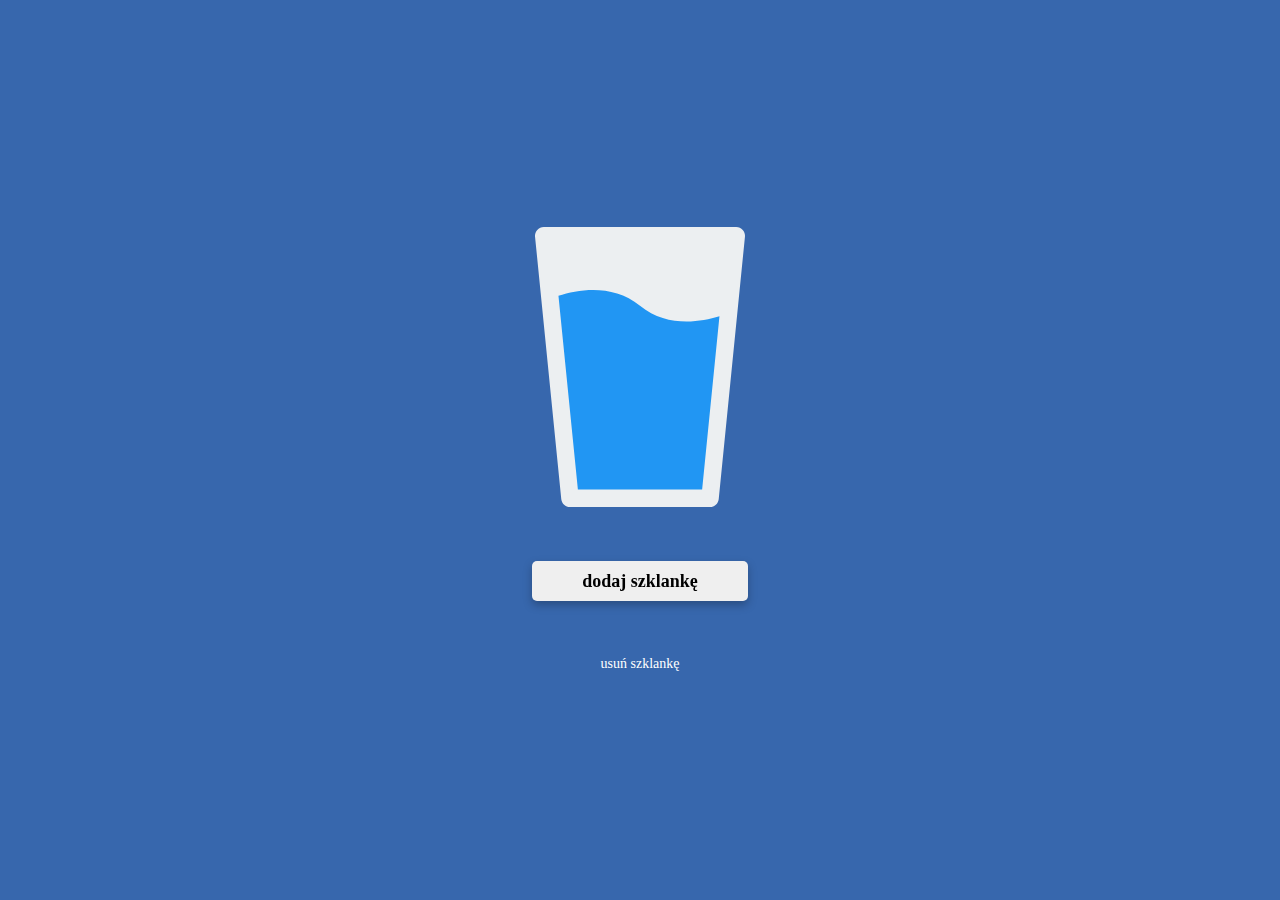
<file: index.html>
<!doctype html><html lang="en"><head><meta charset="UTF-8"/><meta name="viewport" content="width=device-width,initial-scale=1"/><title>WTF: Webpack starter kit</title><meta name="description" content="Your project description"/><meta property="og:title" content=""/><meta property="og:description" content=""/><meta property="og:url" content=""/><meta property="og:image" content="https://maciejkorsan.com/wtf-gulp-starter/assets/img/cover.png"/><link rel="manifest" href="manifest.json"/><link rel="apple-touch-icon" href="pwa/apple-icon-180.png"/><meta name="apple-mobile-web-app-capable" content="yes"/><link rel="apple-touch-startup-image" href="pwa/apple-splash-2048-2732.png" media="(device-width: 1024px) and (device-height: 1366px) and (-webkit-device-pixel-ratio: 2) and (orientation: portrait)"/><link rel="apple-touch-startup-image" href="pwa/apple-splash-2732-2048.png" media="(device-width: 1024px) and (device-height: 1366px) and (-webkit-device-pixel-ratio: 2) and (orientation: landscape)"/><link rel="apple-touch-startup-image" href="pwa/apple-splash-1668-2388.png" media="(device-width: 834px) and (device-height: 1194px) and (-webkit-device-pixel-ratio: 2) and (orientation: portrait)"/><link rel="apple-touch-startup-image" href="pwa/apple-splash-2388-1668.png" media="(device-width: 834px) and (device-height: 1194px) and (-webkit-device-pixel-ratio: 2) and (orientation: landscape)"/><link rel="apple-touch-startup-image" href="pwa/apple-splash-1536-2048.png" media="(device-width: 768px) and (device-height: 1024px) and (-webkit-device-pixel-ratio: 2) and (orientation: portrait)"/><link rel="apple-touch-startup-image" href="pwa/apple-splash-2048-1536.png" media="(device-width: 768px) and (device-height: 1024px) and (-webkit-device-pixel-ratio: 2) and (orientation: landscape)"/><link rel="apple-touch-startup-image" href="pwa/apple-splash-1668-2224.png" media="(device-width: 834px) and (device-height: 1112px) and (-webkit-device-pixel-ratio: 2) and (orientation: portrait)"/><link rel="apple-touch-startup-image" href="pwa/apple-splash-2224-1668.png" media="(device-width: 834px) and (device-height: 1112px) and (-webkit-device-pixel-ratio: 2) and (orientation: landscape)"/><link rel="apple-touch-startup-image" href="pwa/apple-splash-1620-2160.png" media="(device-width: 810px) and (device-height: 1080px) and (-webkit-device-pixel-ratio: 2) and (orientation: portrait)"/><link rel="apple-touch-startup-image" href="pwa/apple-splash-2160-1620.png" media="(device-width: 810px) and (device-height: 1080px) and (-webkit-device-pixel-ratio: 2) and (orientation: landscape)"/><link rel="apple-touch-startup-image" href="pwa/apple-splash-1284-2778.png" media="(device-width: 428px) and (device-height: 926px) and (-webkit-device-pixel-ratio: 3) and (orientation: portrait)"/><link rel="apple-touch-startup-image" href="pwa/apple-splash-2778-1284.png" media="(device-width: 428px) and (device-height: 926px) and (-webkit-device-pixel-ratio: 3) and (orientation: landscape)"/><link rel="apple-touch-startup-image" href="pwa/apple-splash-1170-2532.png" media="(device-width: 390px) and (device-height: 844px) and (-webkit-device-pixel-ratio: 3) and (orientation: portrait)"/><link rel="apple-touch-startup-image" href="pwa/apple-splash-2532-1170.png" media="(device-width: 390px) and (device-height: 844px) and (-webkit-device-pixel-ratio: 3) and (orientation: landscape)"/><link rel="apple-touch-startup-image" href="pwa/apple-splash-1125-2436.png" media="(device-width: 375px) and (device-height: 812px) and (-webkit-device-pixel-ratio: 3) and (orientation: portrait)"/><link rel="apple-touch-startup-image" href="pwa/apple-splash-2436-1125.png" media="(device-width: 375px) and (device-height: 812px) and (-webkit-device-pixel-ratio: 3) and (orientation: landscape)"/><link rel="apple-touch-startup-image" href="pwa/apple-splash-1242-2688.png" media="(device-width: 414px) and (device-height: 896px) and (-webkit-device-pixel-ratio: 3) and (orientation: portrait)"/><link rel="apple-touch-startup-image" href="pwa/apple-splash-2688-1242.png" media="(device-width: 414px) and (device-height: 896px) and (-webkit-device-pixel-ratio: 3) and (orientation: landscape)"/><link rel="apple-touch-startup-image" href="pwa/apple-splash-828-1792.png" media="(device-width: 414px) and (device-height: 896px) and (-webkit-device-pixel-ratio: 2) and (orientation: portrait)"/><link rel="apple-touch-startup-image" href="pwa/apple-splash-1792-828.png" media="(device-width: 414px) and (device-height: 896px) and (-webkit-device-pixel-ratio: 2) and (orientation: landscape)"/><link rel="apple-touch-startup-image" href="pwa/apple-splash-1242-2208.png" media="(device-width: 414px) and (device-height: 736px) and (-webkit-device-pixel-ratio: 3) and (orientation: portrait)"/><link rel="apple-touch-startup-image" href="pwa/apple-splash-2208-1242.png" media="(device-width: 414px) and (device-height: 736px) and (-webkit-device-pixel-ratio: 3) and (orientation: landscape)"/><link rel="apple-touch-startup-image" href="pwa/apple-splash-750-1334.png" media="(device-width: 375px) and (device-height: 667px) and (-webkit-device-pixel-ratio: 2) and (orientation: portrait)"/><link rel="apple-touch-startup-image" href="pwa/apple-splash-1334-750.png" media="(device-width: 375px) and (device-height: 667px) and (-webkit-device-pixel-ratio: 2) and (orientation: landscape)"/><link rel="apple-touch-startup-image" href="pwa/apple-splash-640-1136.png" media="(device-width: 320px) and (device-height: 568px) and (-webkit-device-pixel-ratio: 2) and (orientation: portrait)"/><link rel="apple-touch-startup-image" href="pwa/apple-splash-1136-640.png" media="(device-width: 320px) and (device-height: 568px) and (-webkit-device-pixel-ratio: 2) and (orientation: landscape)"/><link href="index.dabcf463.css" rel="stylesheet"></head><body><div class="hello"><img class="hello__logo" src="img/water-glass.df5415bb.svg" alt="WTF "/><h1 class="hello__h1"></h1><button class="hello__button hello__button-add">dodaj szklankę</button> <button class="hello__button hello__button-remove">usuń szklankę</button></div><script src="index.dabcf463.js"></script></body></html>
</file>
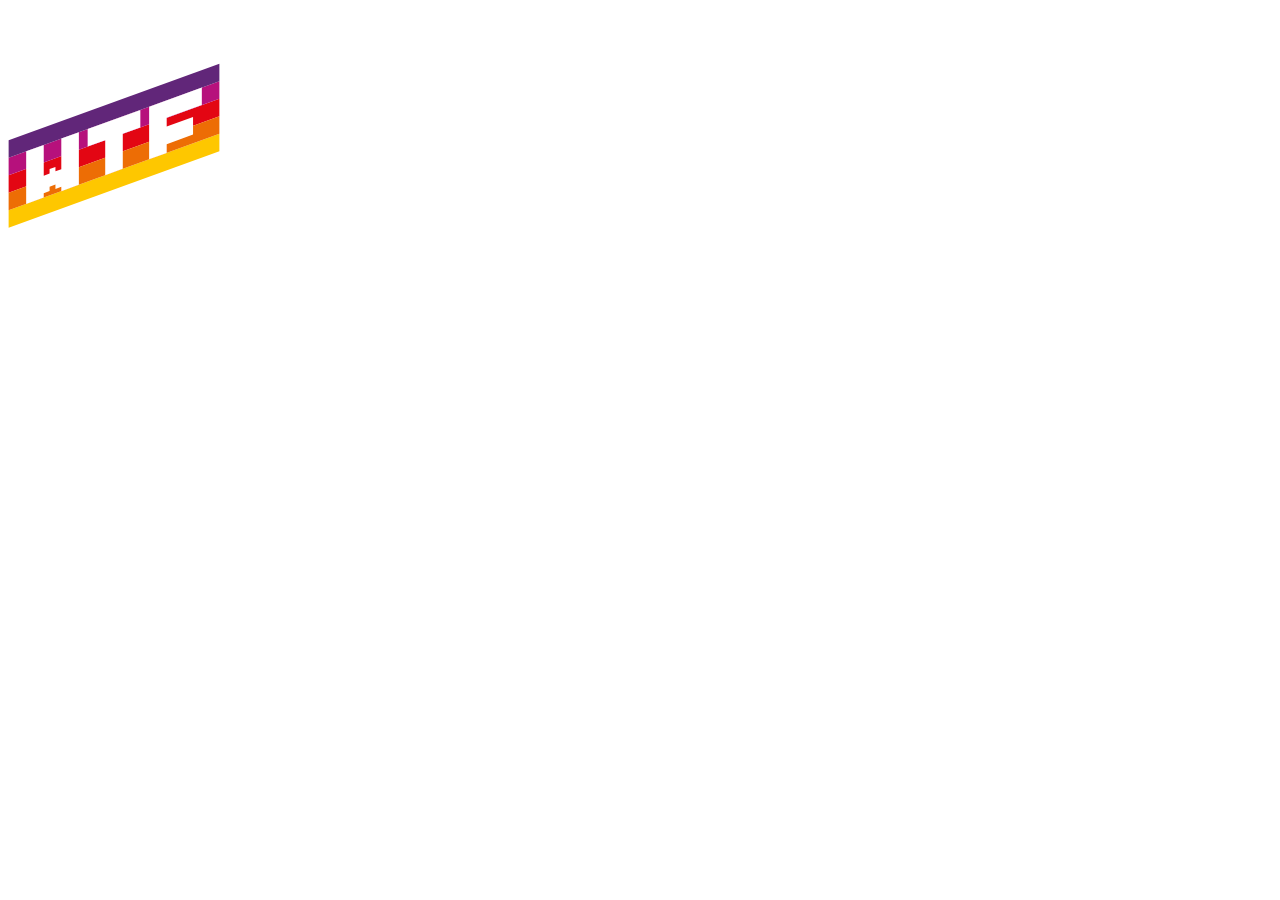
<file: src/pages/index.html>
<!DOCTYPE html>
<html lang="en">
  <head>
    <meta charset="UTF-8" />
    <meta name="viewport" content="width=device-width, initial-scale=1.0" />
    <title>WTF: Webpack starter kit</title>
    <meta name="description" content="Your project description" />
    <!-- Title -->
    <meta property="og:title" content="" />
    <!-- OPTIONAL description. 2-4 sentences. -->
    <meta property="og:description" content="" />
    <!-- full url with http(s) ie. https://maciejkorsan.github.io/my-repo/ -->
    <meta property="og:url" content="" />
    <!-- full url to the image with http(s) ie. https://maciejkorsan.github.io/my-repo/assets/img/fb.png. Facebook suggests at least 1200 x 630. -->
    <meta
      property="og:image"
      content="https://maciejkorsan.com/wtf-gulp-starter/assets/img/cover.png"
    />

    <!-- uncomment the line below to enable PWA  -->
    <!-- <link rel="manifest" href="manifest.json" /> -->

    <link
      rel="apple-touch-icon"
      sizes="180x180"
      href="pwa/apple-icon-180.png"
    />
    <link
      rel="apple-touch-icon"
      sizes="167x167"
      href="pwa/apple-icon-167.png"
    />
    <link
      rel="apple-touch-icon"
      sizes="152x152"
      href="pwa/apple-icon-152.png"
    />
    <link
      rel="apple-touch-icon"
      sizes="120x120"
      href="pwa/apple-icon-120.png"
    />

    <meta name="apple-mobile-web-app-capable" content="yes" />

    <link
      rel="apple-touch-startup-image"
      href="pwa/apple-splash-2048-2732.png"
      media="(device-width: 1024px) and (device-height: 1366px) and (-webkit-device-pixel-ratio: 2) and (orientation: portrait)"
    />
    <link
      rel="apple-touch-startup-image"
      href="pwa/apple-splash-2732-2048.png"
      media="(device-width: 1024px) and (device-height: 1366px) and (-webkit-device-pixel-ratio: 2) and (orientation: landscape)"
    />
    <link
      rel="apple-touch-startup-image"
      href="pwa/apple-splash-1668-2388.png"
      media="(device-width: 834px) and (device-height: 1194px) and (-webkit-device-pixel-ratio: 2) and (orientation: portrait)"
    />
    <link
      rel="apple-touch-startup-image"
      href="pwa/apple-splash-2388-1668.png"
      media="(device-width: 834px) and (device-height: 1194px) and (-webkit-device-pixel-ratio: 2) and (orientation: landscape)"
    />
    <link
      rel="apple-touch-startup-image"
      href="pwa/apple-splash-1668-2224.png"
      media="(device-width: 834px) and (device-height: 1112px) and (-webkit-device-pixel-ratio: 2) and (orientation: portrait)"
    />
    <link
      rel="apple-touch-startup-image"
      href="pwa/apple-splash-2224-1668.png"
      media="(device-width: 834px) and (device-height: 1112px) and (-webkit-device-pixel-ratio: 2) and (orientation: landscape)"
    />
    <link
      rel="apple-touch-startup-image"
      href="pwa/apple-splash-1536-2048.png"
      media="(device-width: 768px) and (device-height: 1024px) and (-webkit-device-pixel-ratio: 2) and (orientation: portrait)"
    />
    <link
      rel="apple-touch-startup-image"
      href="pwa/apple-splash-2048-1536.png"
      media="(device-width: 768px) and (device-height: 1024px) and (-webkit-device-pixel-ratio: 2) and (orientation: landscape)"
    />
    <link
      rel="apple-touch-startup-image"
      href="pwa/apple-splash-1242-2688.png"
      media="(device-width: 414px) and (device-height: 896px) and (-webkit-device-pixel-ratio: 3) and (orientation: portrait)"
    />
    <link
      rel="apple-touch-startup-image"
      href="pwa/apple-splash-2688-1242.png"
      media="(device-width: 414px) and (device-height: 896px) and (-webkit-device-pixel-ratio: 3) and (orientation: landscape)"
    />
    <link
      rel="apple-touch-startup-image"
      href="pwa/apple-splash-1125-2436.png"
      media="(device-width: 375px) and (device-height: 812px) and (-webkit-device-pixel-ratio: 3) and (orientation: portrait)"
    />
    <link
      rel="apple-touch-startup-image"
      href="pwa/apple-splash-2436-1125.png"
      media="(device-width: 375px) and (device-height: 812px) and (-webkit-device-pixel-ratio: 3) and (orientation: landscape)"
    />
    <link
      rel="apple-touch-startup-image"
      href="pwa/apple-splash-828-1792.png"
      media="(device-width: 414px) and (device-height: 896px) and (-webkit-device-pixel-ratio: 2) and (orientation: portrait)"
    />
    <link
      rel="apple-touch-startup-image"
      href="pwa/apple-splash-1792-828.png"
      media="(device-width: 414px) and (device-height: 896px) and (-webkit-device-pixel-ratio: 2) and (orientation: landscape)"
    />
    <link
      rel="apple-touch-startup-image"
      href="pwa/apple-splash-1242-2208.png"
      media="(device-width: 414px) and (device-height: 736px) and (-webkit-device-pixel-ratio: 3) and (orientation: portrait)"
    />
    <link
      rel="apple-touch-startup-image"
      href="pwa/apple-splash-2208-1242.png"
      media="(device-width: 414px) and (device-height: 736px) and (-webkit-device-pixel-ratio: 3) and (orientation: landscape)"
    />
    <link
      rel="apple-touch-startup-image"
      href="pwa/apple-splash-750-1334.png"
      media="(device-width: 375px) and (device-height: 667px) and (-webkit-device-pixel-ratio: 2) and (orientation: portrait)"
    />
    <link
      rel="apple-touch-startup-image"
      href="pwa/apple-splash-1334-750.png"
      media="(device-width: 375px) and (device-height: 667px) and (-webkit-device-pixel-ratio: 2) and (orientation: landscape)"
    />
    <link
      rel="apple-touch-startup-image"
      href="pwa/apple-splash-640-1136.png"
      media="(device-width: 320px) and (device-height: 568px) and (-webkit-device-pixel-ratio: 2) and (orientation: portrait)"
    />
    <link
      rel="apple-touch-startup-image"
      href="pwa/apple-splash-1136-640.png"
      media="(device-width: 320px) and (device-height: 568px) and (-webkit-device-pixel-ratio: 2) and (orientation: landscape)"
    />
  </head>
  <body>
    <div class="hello">
      <img class="hello__logo" src="../assets/img/logo.svg" alt="WTF " />
      <span class="hello__circles"></span>
    </div>
  </body>
</html>
</file>
<file: index.dabcf463.css>
/*! normalize.css v8.0.1 | MIT License | github.com/necolas/normalize.css */html{line-height:1.15;-webkit-text-size-adjust:100%}body{margin:0}main{display:block}h1{font-size:2em;margin:.67em 0}hr{box-sizing:content-box;height:0;overflow:visible}pre{font-family:monospace,monospace;font-size:1em}a{background-color:transparent}abbr[title]{border-bottom:none;text-decoration:underline;text-decoration:underline dotted}b,strong{font-weight:bolder}code,kbd,samp{font-family:monospace,monospace;font-size:1em}small{font-size:80%}sub,sup{font-size:75%;line-height:0;position:relative;vertical-align:baseline}sub{bottom:-.25em}sup{top:-.5em}img{border-style:none}button,input,optgroup,select,textarea{font-family:inherit;font-size:100%;line-height:1.15;margin:0}button,input{overflow:visible}button,select{text-transform:none}[type=button],[type=reset],[type=submit],button{-webkit-appearance:button}[type=button]::-moz-focus-inner,[type=reset]::-moz-focus-inner,[type=submit]::-moz-focus-inner,button::-moz-focus-inner{border-style:none;padding:0}[type=button]:-moz-focusring,[type=reset]:-moz-focusring,[type=submit]:-moz-focusring,button:-moz-focusring{outline:1px dotted ButtonText}fieldset{padding:.35em .75em .625em}legend{box-sizing:border-box;color:inherit;display:table;max-width:100%;padding:0;white-space:normal}progress{vertical-align:baseline}textarea{overflow:auto}[type=checkbox],[type=radio]{box-sizing:border-box;padding:0}[type=number]::-webkit-inner-spin-button,[type=number]::-webkit-outer-spin-button{height:auto}[type=search]{-webkit-appearance:textfield;outline-offset:-2px}[type=search]::-webkit-search-decoration{-webkit-appearance:none}::-webkit-file-upload-button{-webkit-appearance:button;font:inherit}details{display:block}summary{display:list-item}[hidden],template{display:none}body{background:#3767ad;color:#fff;justify-content:center;min-height:100vh}.hello,body{display:flex;align-items:center}.hello{flex-direction:column;justify-content:space-around;height:500px}.hello__h1{position:absolute;top:40%;left:50%;transform:translate(-50%,-50%);color:#000;font-size:112px}.hello__button{font-family:roboto}.hello__button-add{width:216px;padding:10px 15px;border:none;border-radius:5px;-webkit-filter:drop-shadow(0 4px 4px rgba(0,0,0,.25));filter:drop-shadow(0 4px 4px rgba(0,0,0,.25));font-size:18px;font-weight:700}.hello__button-add:hover{background-color:#000;color:#fff}.hello__button-remove{border:none;background-color:transparent;color:#fff;font-size:14px;font-weight:400}.hello__button-remove:hover{color:#000}
</file>
